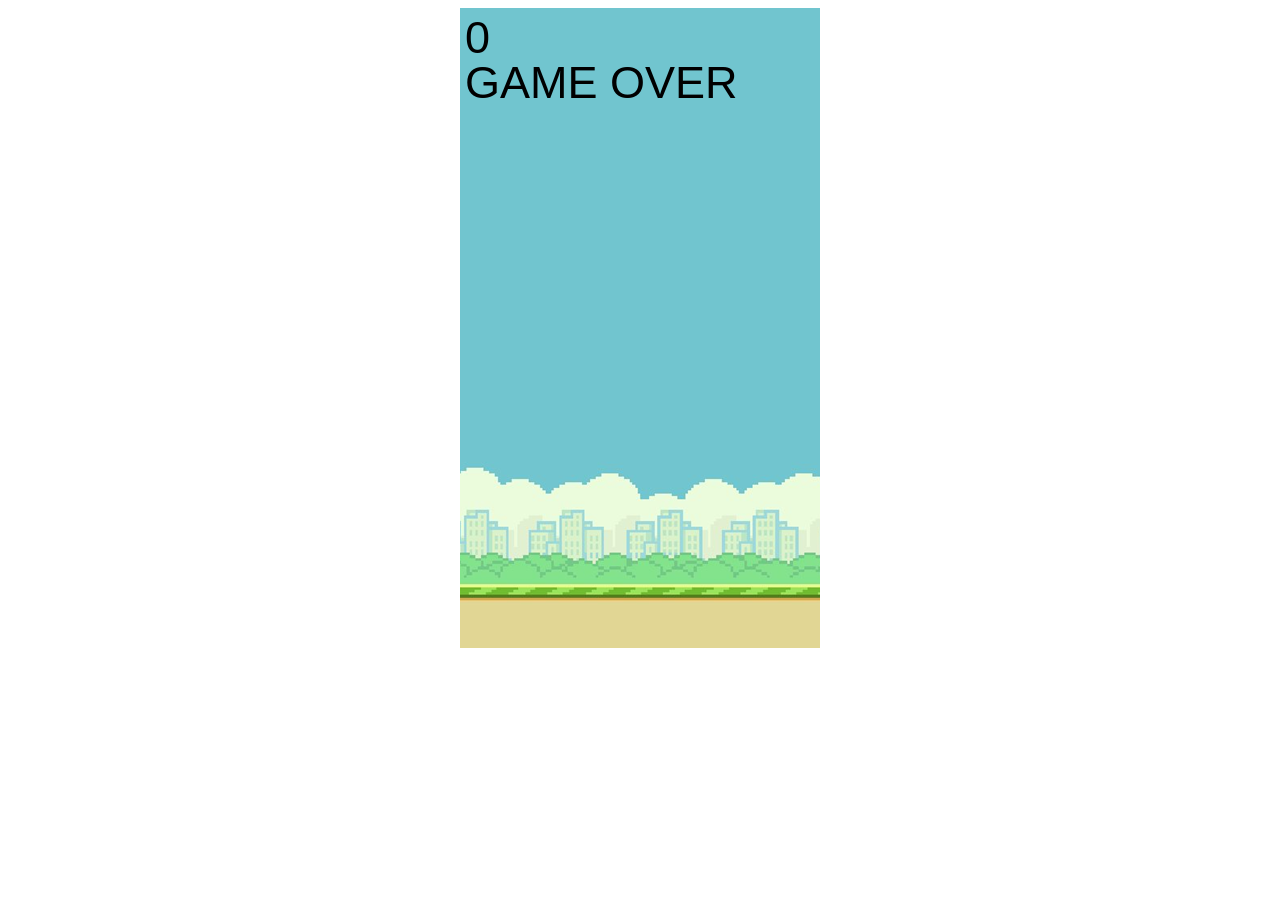
<file: flappyBird/index.html>
<! DOCTYPE html>
<html>

    <head>
   	 <meta charset="UTF-8">
	 <meta name="viewpoint", content="width=device-width, initial-scale=1.0">
   	 <link rel="stylesheet" href="flappyBird.css">
    	 <script src="flappyBird.js"></script>
   	 <title>Flappy Bird</title>
    </head>

    <body>
	<canvas id="canvasBoard"></canvas>
    </body>


</html>
</file>
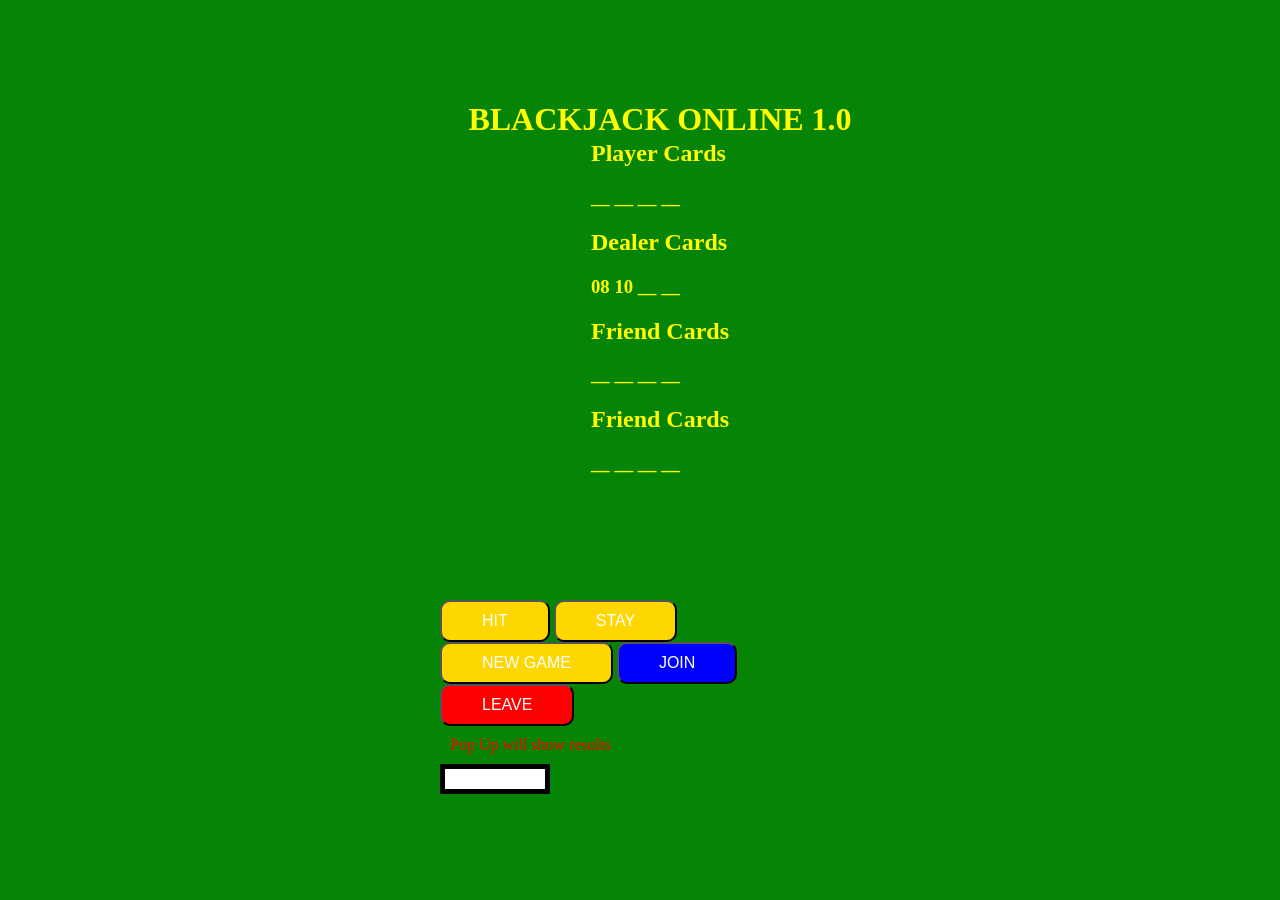
<file: blackjack.html>
<html lang="en">
<head>
  <title> BLACKJACK ONLINE 1.0 </title>
  <link rel="stylesheet" href="blackjack.css"/>
</head>
<body>

 <header id = deck>
  <h1> BLACKJACK ONLINE 1.0</h1>
   </header>
<header>
  <div>
        <h2> Player Cards</h2>
        <h3 id = player-cards>__        __         __        __</h3>
    </div>
   <div>
      <h2> Dealer Cards</h2>
      <h3 id = dealer-cards>08         10       __         __</h3>
    </div><div>
        <h2> Friend Cards</h2>
        <h3 id = friend-cards>__        __         __        __</h3>
    </div>
    <div>
        <h2> Friend Cards</h2>
        <h3 id = friend-cards>__        __         __        __</h3>
    </div>

</header>

<div id = controls>
   <button id="hit-btn" onclick="hit()">HIT</button>
   <button id="stop-btn" onclick="stay()">STAY</button>
   <button id="new-game-btn" onclick="restartGame()">NEW GAME</button>
   <button id="join-btn" onclick="join()">JOIN</button>
   <button id="leave-btn" onclick="leave()">LEAVE</button>
   <div id = result>
     <p id = result-text>Pop Up will show results</p>
</div>
<div id = box1>
     </div>

<script src="blackjack.js"></script>
</body>
</html>
</file>
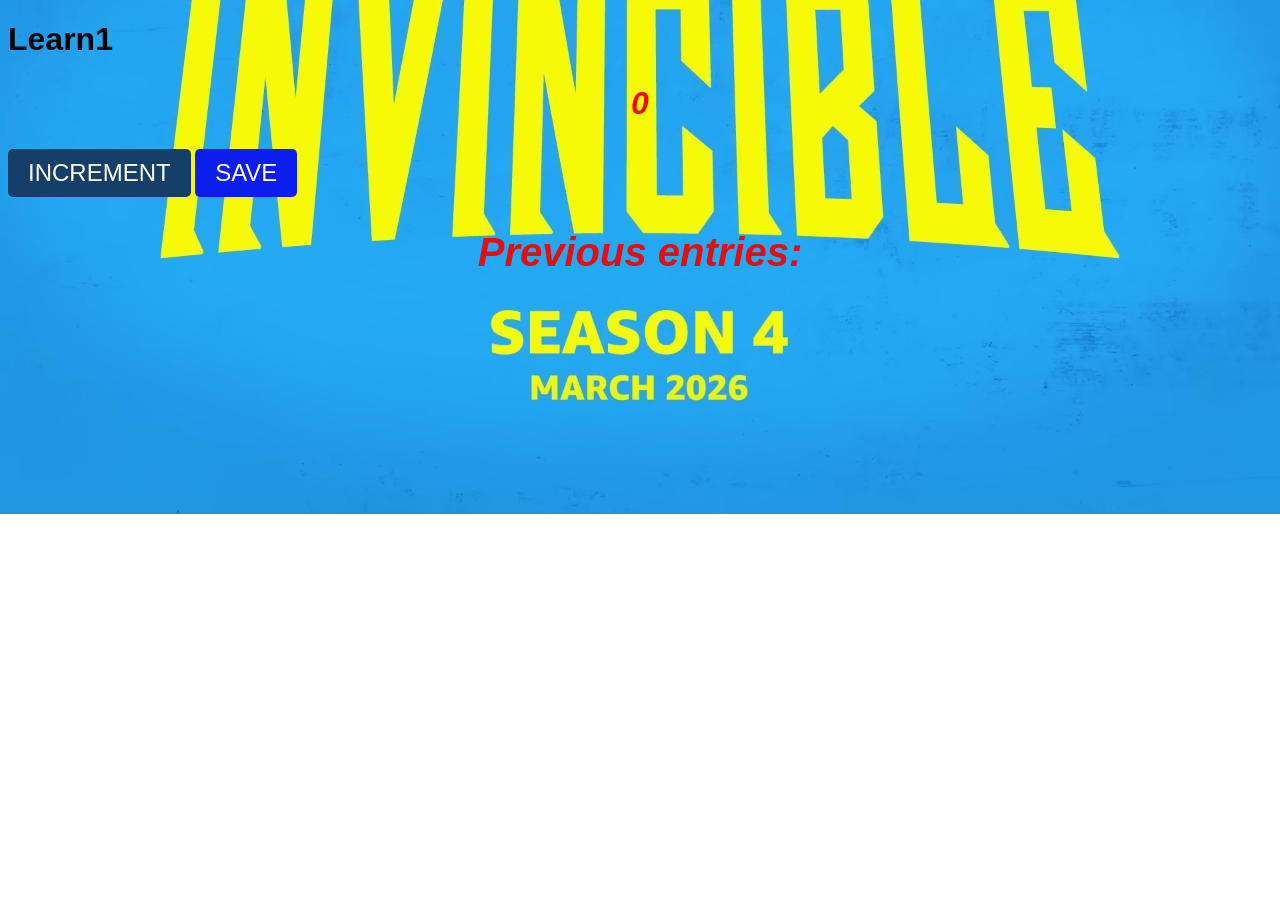
<file: learn1.html>
<!doctype html>
<html lang="en">
<head>
	<meta charset="utf-8" />
	<meta name="viewport" content="width=device-width, initial-scale=1" />
	<title>Learn1</title>
	<link rel="stylesheet" href="learn1.css" />
</head>
<body>
	<header>
		<h1>Learn1</h1>
        <h2 id ="count">0</h2>
	</header>

    <button id="increment-btn" onclick ="increment()"> INCREMENT</button>
    
    <button id="save-btn" class = "class1" onclick ="save()"> SAVE </button>

     <header>
        <h2 id="save-el">Previous entries:  </h2>
     </header>

	<script src="learn1.js"></script>
</body>
</html>
</file>
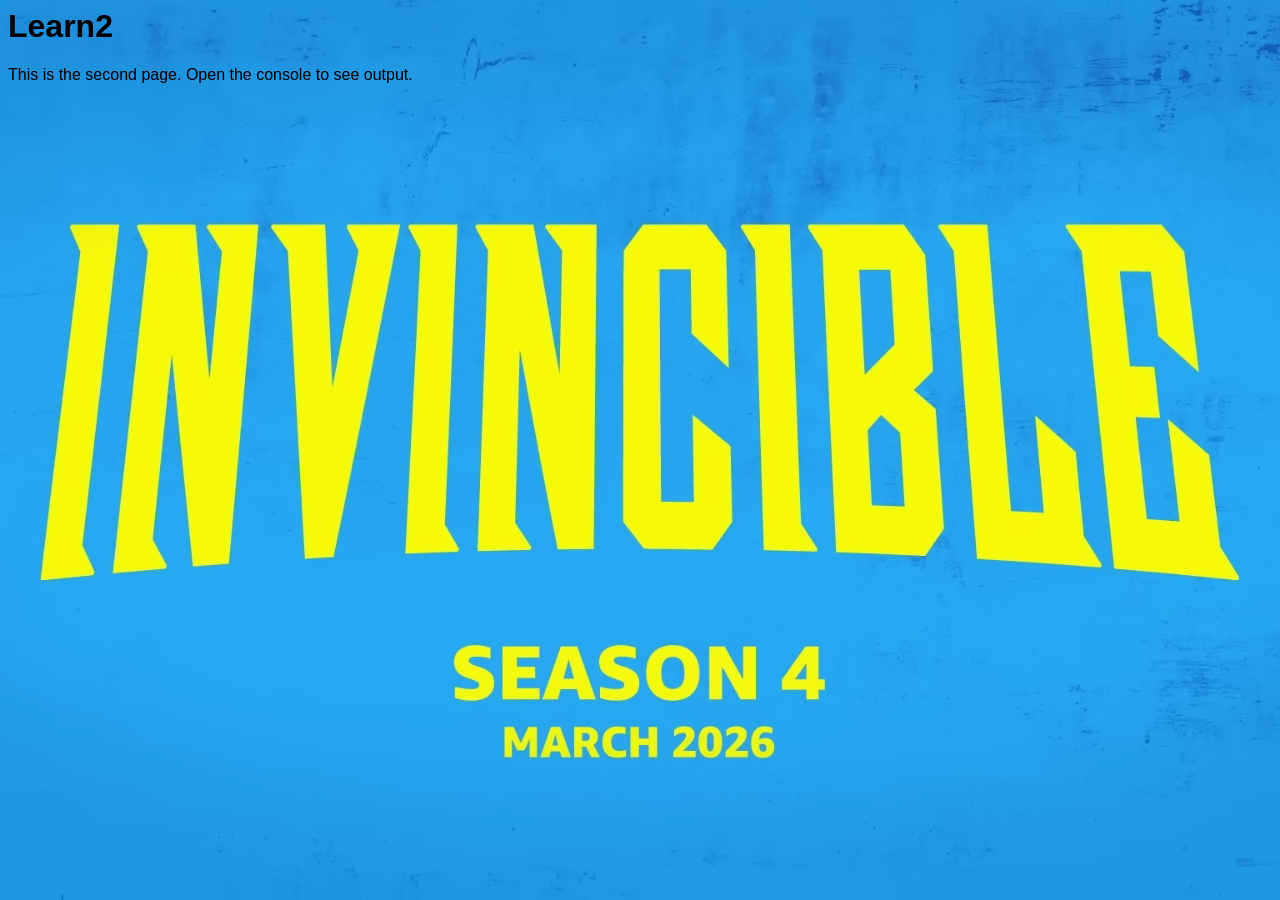
<file: learn2.html>
<html lang = "en">
<head>
    <title>Learn2</title>
    <link rel="stylesheet" href="learn1.css" />
</head>
<body>
    <h1><b>Learn2</b></h1>
    <p>This is the second page. Open the console to see output.</p>
</body>
<script src="learn2.js"></script>
</html>
</file>
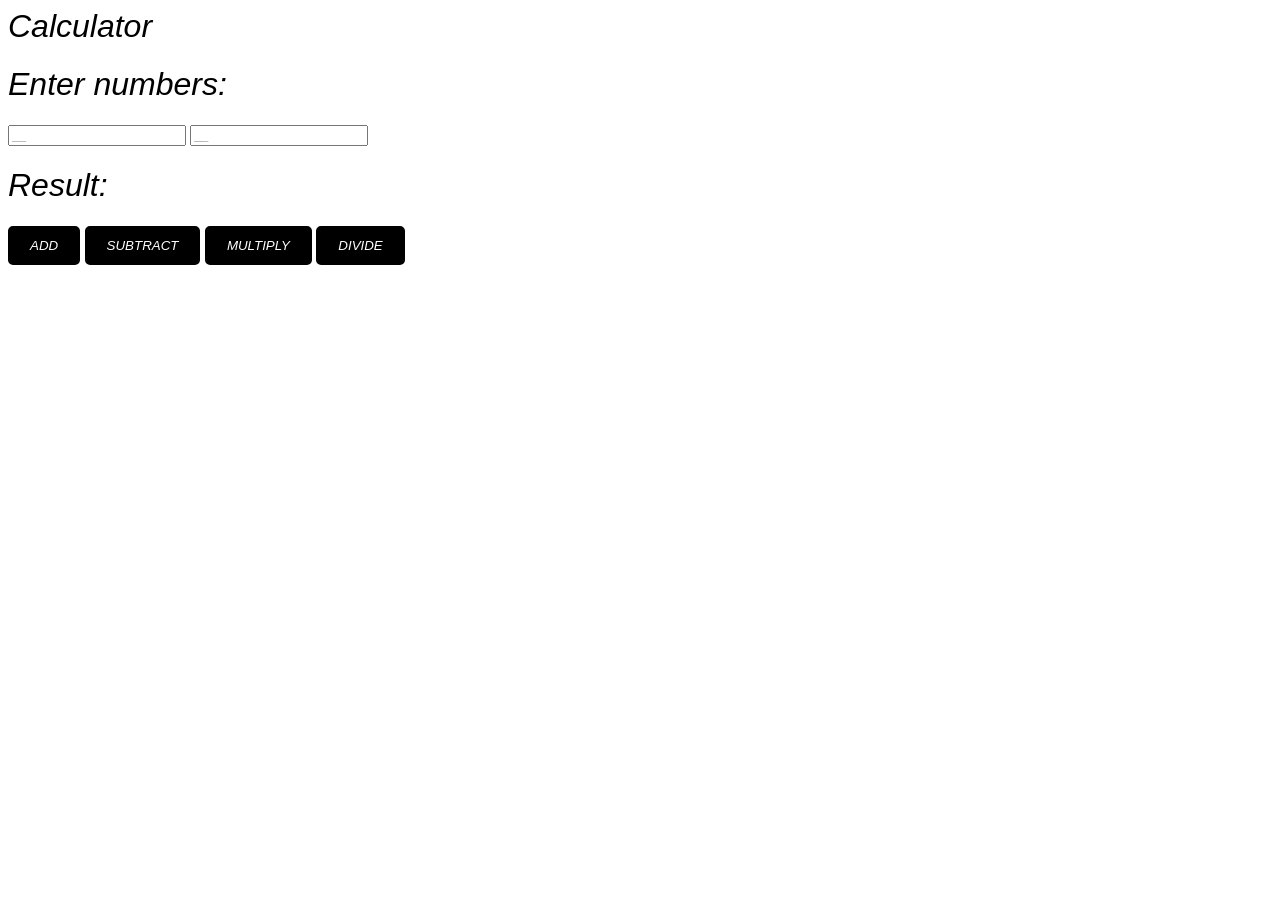
<file: learn3.html>
</html>
<head>
    <link rel="stylesheet" href ="learn3.css" />

</head>
<body>
    <header>
        <h1>Calculator</h1>
    </header>

    <div id ="input-section">
        <h1 id="message-el">Enter numbers:</h1>
        <input type="number" id="num1-el" placeholder="__">
        <input type="number" id="num2-el" placeholder="__">

    </div>
    <div id="result-section">
        <h1 id="result-el">Result: </h1>
    <button id = "add-btn" onclick = "add()">ADD</button>
    <button id = "subtract-btn" onclick = "subtract()">SUBTRACT</button>
    <button id = "multiply-btn" onclick = "multiply()"> MULTIPLY</button>
    <button id = "divide-btn" onclick = "divide()"> DIVIDE</button> 
    </div>

    <script src="learn3.js"></script>   
</body>
</html>
</file>
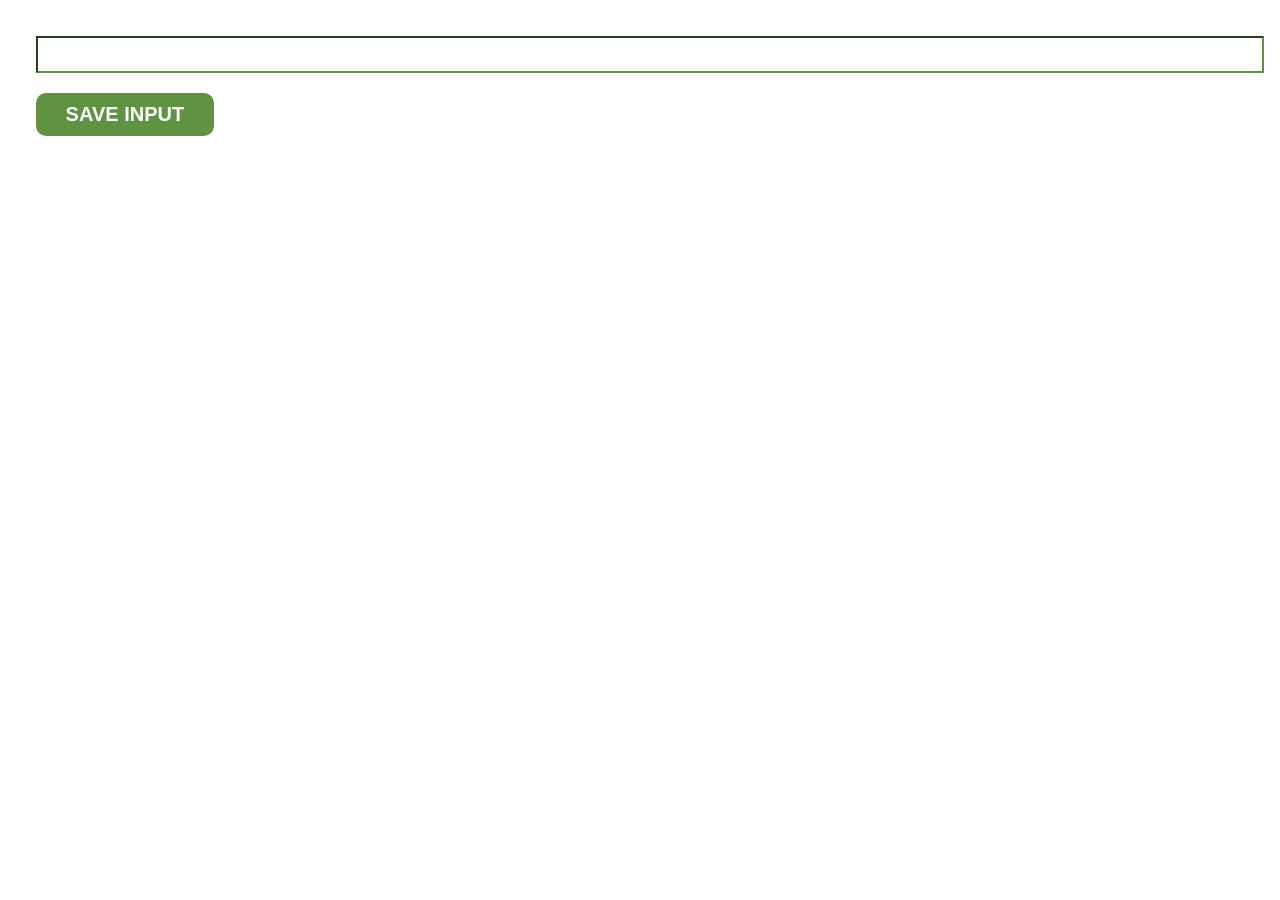
<file: Leads Tracker/learn4.html>
<html lang="en">
    <head>
        <link rel="stylesheet" href="learn4.css">
        <title>Learn4</title>
    </head>
    <body>
        <div id="container">
            <input type="text" id="input-el">
            <button id="save-btn" >SAVE INPUT</button>
        </div>
        </div>
        <ul id ="history-el"></ul>
        <!-- use the li tag in unordered list items to create a list of items. Each item will be a link to the input value saved in the local storage. The href attribute will be set to the input value, so when the user clicks on the link, it will open the input value in a new tab. -->
        </div>
        <script src="learn4.js"></script>
    </body>
   
</html>
</file>
<file: flappyBird/flappyBird.css>
body{
	margin: none;
	padding: none;
	font-family:'Courier New', Courier, monospace;
	text-align: center;
	min-width: 360px;
	min-height: 640px;
	
}

#canvasBoard{
	background-image: url("./assets/flappybirdbg.png");
}
</file>
<file: blackjack.css>
*{
 color: yellow;
}


button {
  padding: 10px 40px;
  color: white;
  background-color: gold;
  font-size: 1em;
  border-radius: 10px;
  
}

body{
  background-color: rgb(6, 132, 6);
  background-size: cover; 
  background-position: center;
  display: flex;
  flex-direction: column;
  justify-content: center;
  align-items: center;
  min-height: 100vh;
  margin: 0;
}

#deck{
  display: flex;
  flex-direction: row;
  justify-content: center;
  align-items: center;
  margin-top: 20px;
  position: absolute;
  top: 60px;
  left: 50%;
  transform: translateX(-50%);  
}

#controls{
  position: absolute;
  top: 600px;
  left: 50%;
  transform: translateX(-50%);  
  width: 400px;
}

header{
  
  margin: 20px;
  position: absolute;
  top: 100px;
  left: 50%;
  transform: translateX(-50%);  
}

p{
  font-size: 2em;
  margin: 10px;
}

#result-text {

  color: red;
  font-size: 1em;
}

#join-btn {
  background-color: blue;
  position: static;
  top: 100px;
  left: 20%;
}
 #leave-btn {
  background-color: red;
  position: static;
  top: 100px;
  left: 40%;
 }

 #box1{
  width: 20%;
  height: 20%;
  padding: 10px;
  background-color: white;
  border: 5px solid black;
 }
</file>
<file: learn1.css>
*{
    font-family: Arial, sans-serif;
}

#count {
    font-size: 2em;
    color : red
}

h2 {
    color: rgb(229, 13, 13);
    font-style: italic;
    font-size: 40px;
    text-align: center;
}

body {
  background-image: url('assets/bgr1.png');
  background-size: cover;        /* Cover entire area */
  background-repeat: no-repeat;  /* Don't tile the image */
  background-position: center;   /* Center the image */
}

button {
    padding: 10px 20px;
    font-size: 1.5em;
    background-color: #153f68;
    color: white;
    border: none;
    border-radius: 5px;
    cursor: pointer;
    
    
}

.class1 {
    background-color: #0b1eed;
    color: white;
    padding: 10px 20px;
    position: bottom;
    
}
</file>
<file: learn3.css>
*{
    font-family: sans-serif;
    font-style: italic;
    font-weight: 200;
}

button{
    background-color: black;
    color: white;
    padding: 10px 20px;
    border: 2px solid black;
    border-radius: 5px;
    cursor: pointer;
    position: relative;
}

box {
    position: absolute;
    top: 50%;
    left: 50%;
    padding: 20px 40px;
    transform: translate(-50%, -50%);
    width: 200px;
    height: 200px;
    background-color: red;
    border-radius: 10px;
}   

background {
    position: absolute;
    top: 0;
    left: 0;
    width: 100%;
    height: 100%;
    background-color: lightblue;
    background-image: url("assets/learn3.png")  ;
    z-index: -1;
}
</file>
<file: Leads Tracker/learn4.css>
/* use box-sizing: border-box; to ensure padding and border are included in the element's total width and height */
* {
  box-sizing: border-box;
  font-family: Arial, Helvetica, sans-serif;
  font-size: 20px;
}

body {
    margin: 0;
    background-color: white;
    padding: 2%;
    min-width: 400px;
    min-height: 500px;

}

button {
    background-color: #5f9341;
    border: none;
    border-radius: 10px;
    padding : 10px 30px;
    text-align: center;
    margin: 10px;
    color: white;
    font-weight: bold;
}

input {
    padding: 5px 10px;;
    width: 100%;
    box-sizing: border-box;
    margin: 10px;
    cursor: pointer;
    border-color: #5f9341;
    
}

ul {
    list-style-type: none;
    padding: 0;
}

a {
    color: #5f9341;
}
</file>
